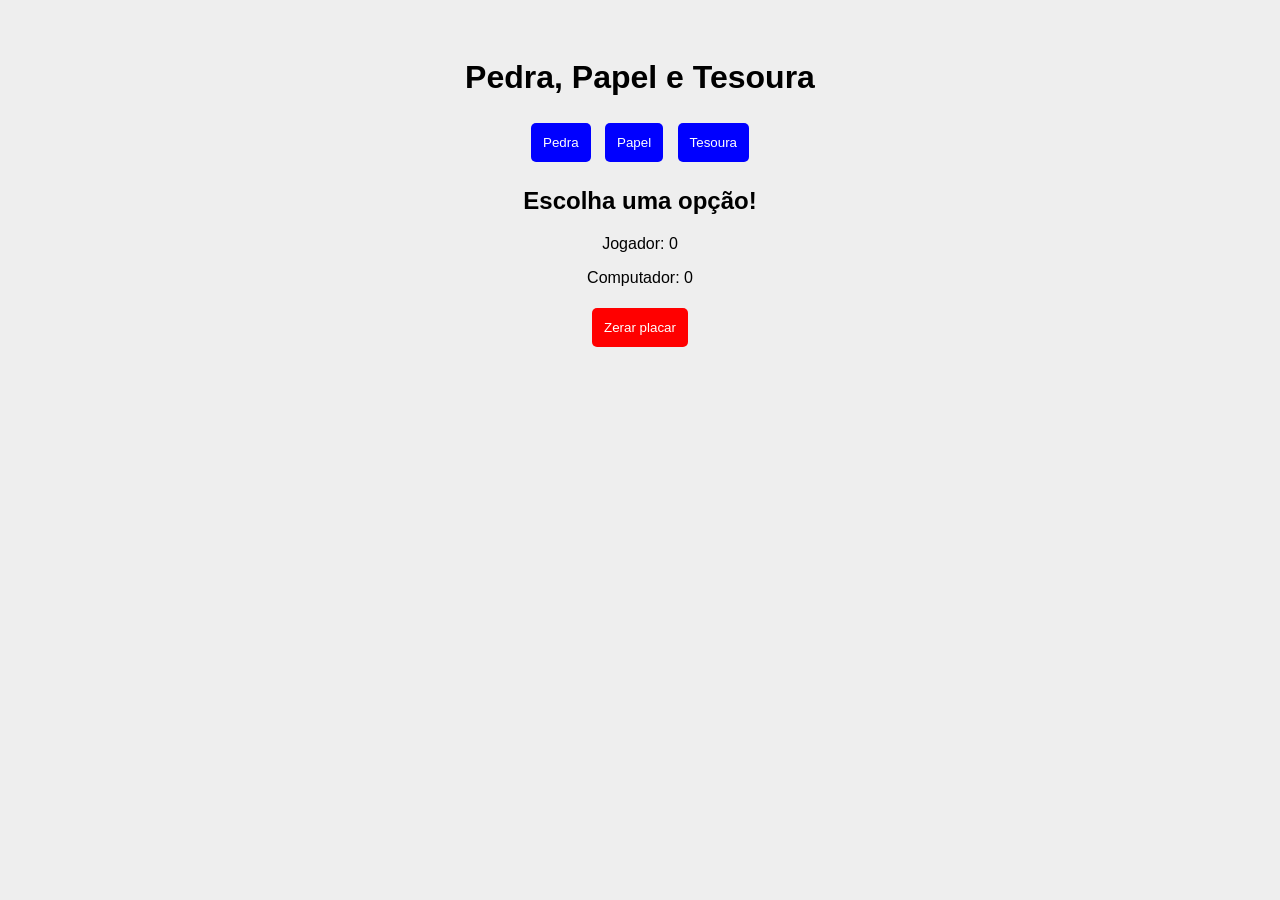
<file: index.html>
<!DOCTYPE html>
<html lang="pt-BR">
<head>
  <meta charset="UTF-8">
  <title>Pedra Papel e Tesoura</title>
  <link rel="stylesheet" href="style.css">
</head>
<body>

  <h1>Pedra, Papel e Tesoura</h1>

  <button id="pedra">Pedra</button>
  <button id="papel">Papel</button>
  <button id="tesoura">Tesoura</button>

  <h2 id="resultado">Escolha uma opção!</h2>

  <p>Jogador: <span id="jogador">0</span></p>
  <p>Computador: <span id="computador">0</span></p>

  <button id="zerar">Zerar placar</button>

  <script src="script.js"></script>
</body>
</html>
</file>
<file: style.css>
body {
  text-align: center;
  font-family: Arial;
  background: #eeeeee;
  padding: 30px;
}

button {
  padding: 12px;
  margin: 5px;
  cursor: pointer;
  border: none;
  border-radius: 5px;
  background: blue;
  color: white;
}

button:focus {
  outline: 3px solid black;
}

#zerar {
  background: red;
}
</file>
